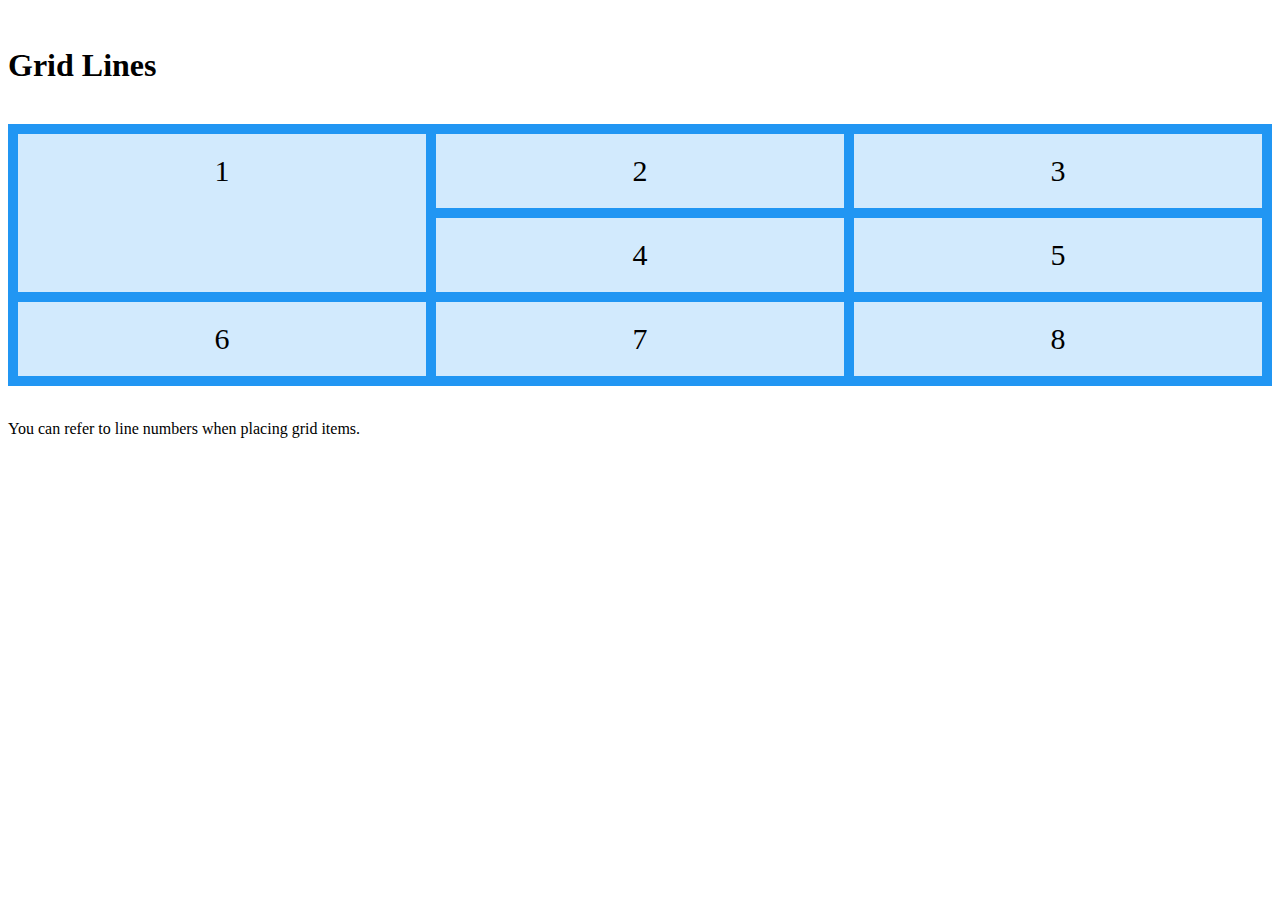
<file: layout/index.html>
<!DOCTYPE html>
<html lang="pt-br">
<head>
    <meta charset="UTF-8">
    <meta http-equiv="X-UA-Compatible" content="IE=edge">
    <meta name="viewport" content="width=device-width, initial-scale=1.0">
    <link rel="stylesheet" href="style.css">
    <title>Layout</title>
</head>
<body>
​
<h1>Grid Lines</h1>
​
<div class="grid-container">
  <div id="item1">1</div>
  <div id="item2">2</div>
  <div id="item3">3</div>  
  <div id="item4">4</div>
  <div id="item5">5</div>
  <div id="item6">6</div>
  <div id="item7">7</div>
  <div id="item8">8</div>  
</div>
​
<p>You can refer to line numbers when placing grid items.</p>
​
</body>
</html>
​
​
​
</file>
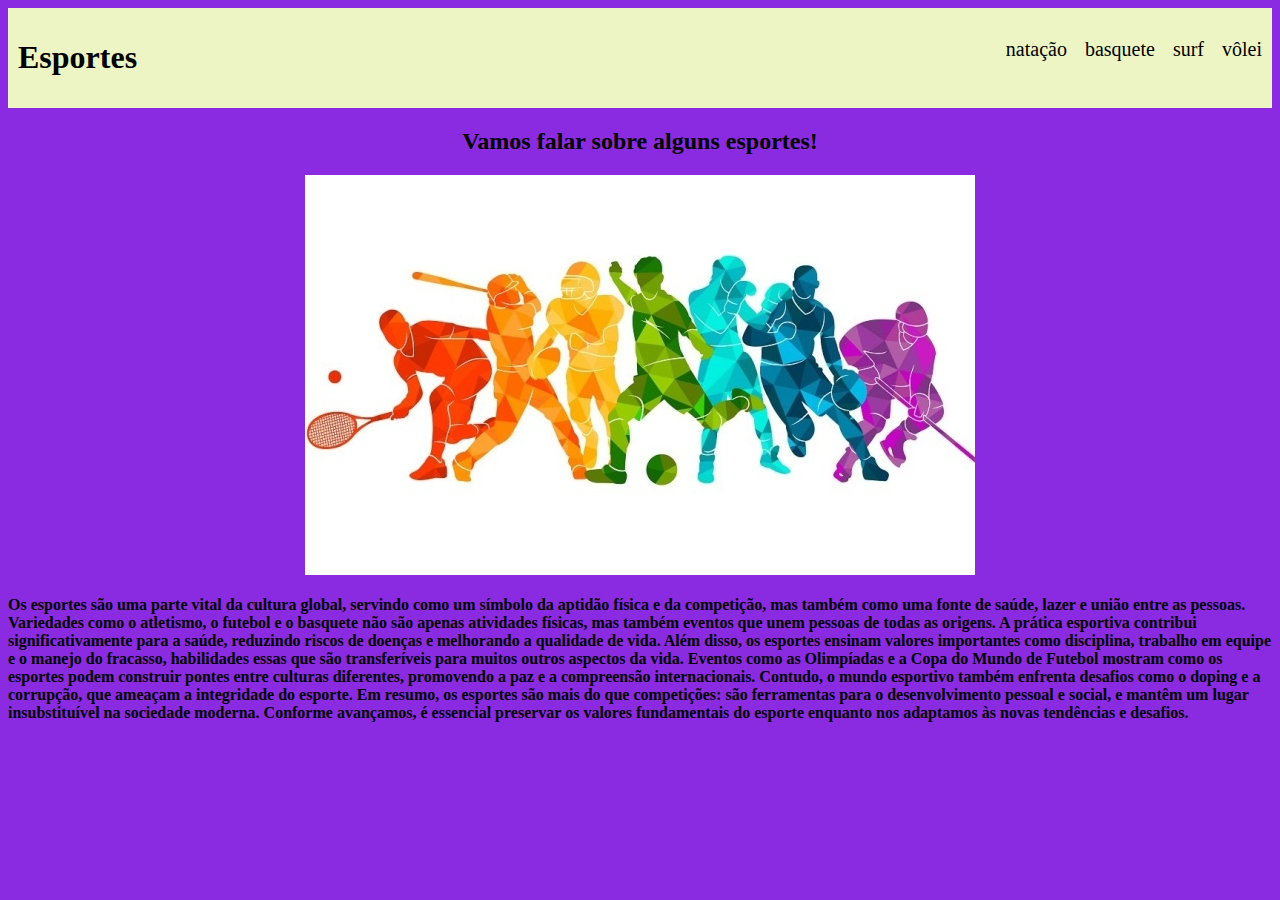
<file: trabalho-css/index.html>
<!DOCTYPE html>
<html lang="en">
<head>
    <meta charset="UTF-8">
    <meta http-equiv="X-UA-Compatible" content="IE=edge">
    <meta name="viewport" content="width=device-width, initial-scale=1.0">
    <link rel="stylesheet" href="style.css">
    <title>Esportes</title>
</head>
<body>
   
    <header>
        <h1> Esportes </h1>
        <nav>
            <ul>
                <li>
                    <a href="natacao.html" rel="natação" > natação</a>
                </li>
                <li>
                    <a href="basquete.html" rel="basquete" > basquete </a>
                </li>
                <li>
                    <a href="surf.html" rel="surf" > surf</a>
                </li>
                <li>
                    <a href="volei.html" rel="vôlei" > vôlei</a>
                </li>
            </ul>
        </nav>
    </header>
    <h2>Vamos falar sobre alguns esportes!</h2>
    <img src="esportes4.png">
    <h4>Os esportes são uma parte vital da cultura global, servindo como um símbolo da aptidão física e da competição, mas também como uma fonte de saúde, lazer e união entre as pessoas. Variedades como o atletismo, o futebol e o basquete não são apenas atividades físicas, mas também eventos que unem pessoas de todas as origens.

        A prática esportiva contribui significativamente para a saúde, reduzindo riscos de doenças e melhorando a qualidade de vida. Além disso, os esportes ensinam valores importantes como disciplina, trabalho em equipe e o manejo do fracasso, habilidades essas que são transferíveis para muitos outros aspectos da vida.
        
        Eventos como as Olimpíadas e a Copa do Mundo de Futebol mostram como os esportes podem construir pontes entre culturas diferentes, promovendo a paz e a compreensão internacionais. Contudo, o mundo esportivo também enfrenta desafios como o doping e a corrupção, que ameaçam a integridade do esporte.
        
        Em resumo, os esportes são mais do que competições: são ferramentas para o desenvolvimento pessoal e social, e mantêm um lugar insubstituível na sociedade moderna. Conforme avançamos, é essencial preservar os valores fundamentais do esporte enquanto nos adaptamos às novas tendências e desafios.</h4>
</body>
</html>
</file>
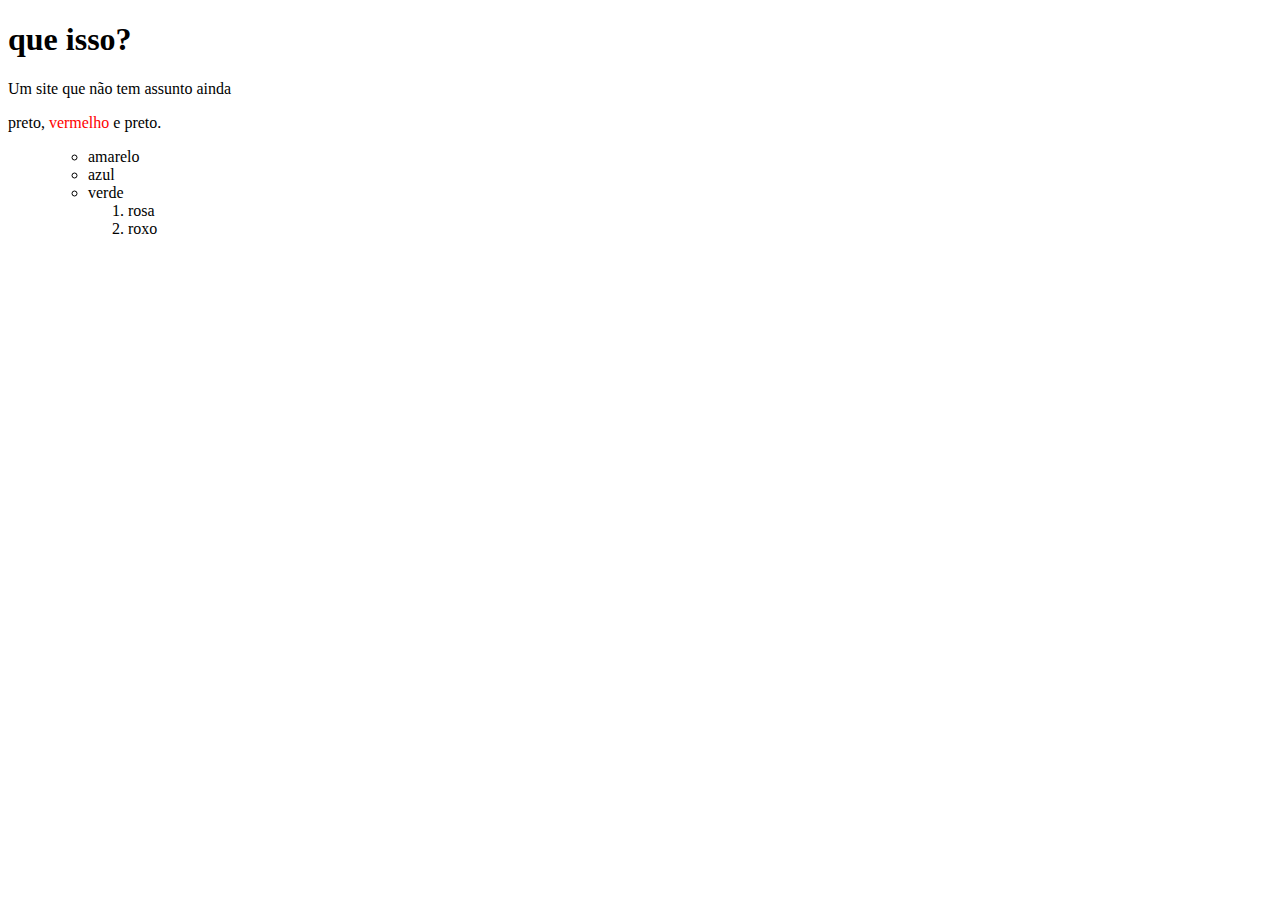
<file: hey.html>
<!DOCTYPE html>
<html lang="en">
<head>
    <meta charset="UTF-8">
    <meta http-equiv="X-UA-Compatible" content="IE=edge">
    <meta name="viewport" content="width=device-width, initial-scale=1.0">
    <title>que isso?</title>
</head>
<body>
    <header>
        <div class="q1">
            <h1>que isso?</h1>
        </div>
    </header>
<p> Um site que não tem assunto ainda</p>
<p>preto, <span style="color: red;"> vermelho</span> e  preto.</p>
<menu>
<ul>
    <li>amarelo</li>
    <li>azul</li>
    <li>verde
        <ol>
            <li>rosa</li>
            <li>roxo</li>   
        </ol>
        </li>
</ul>
</menu>

</body>
</html>
</file>
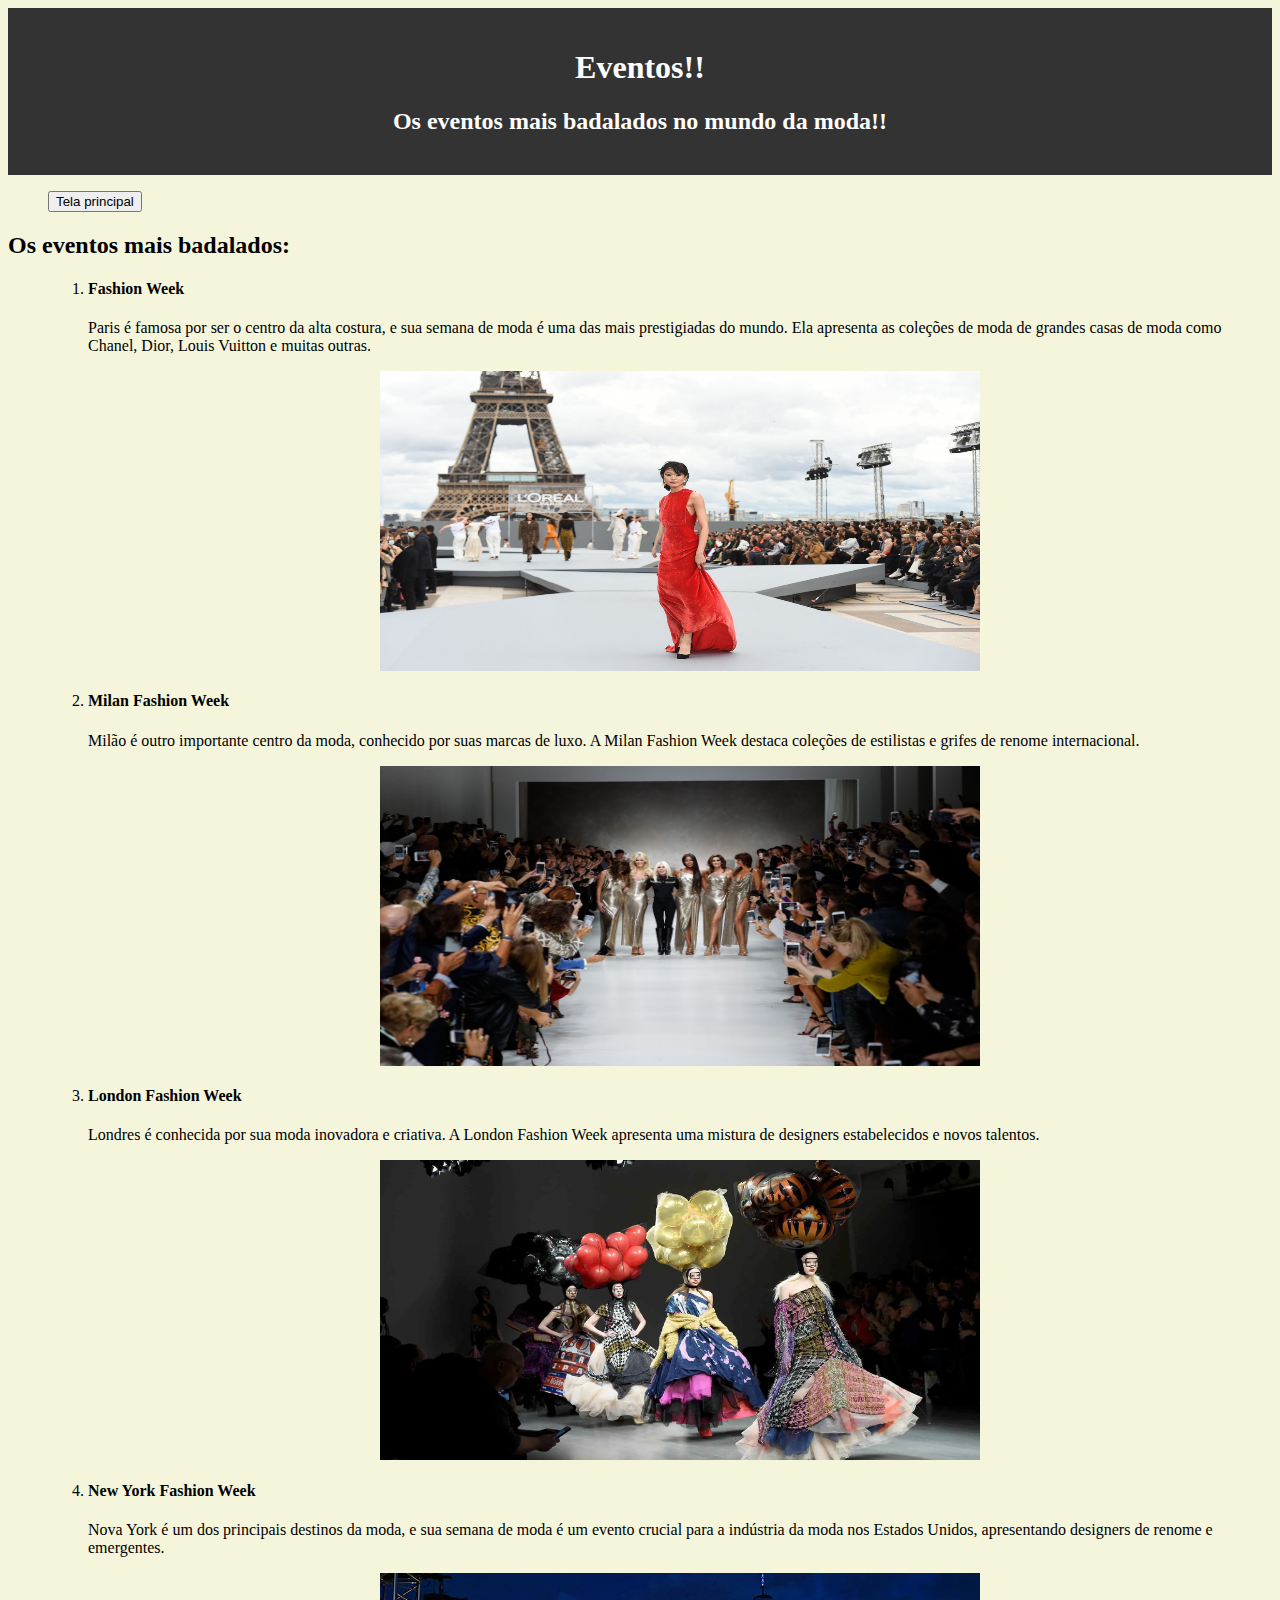
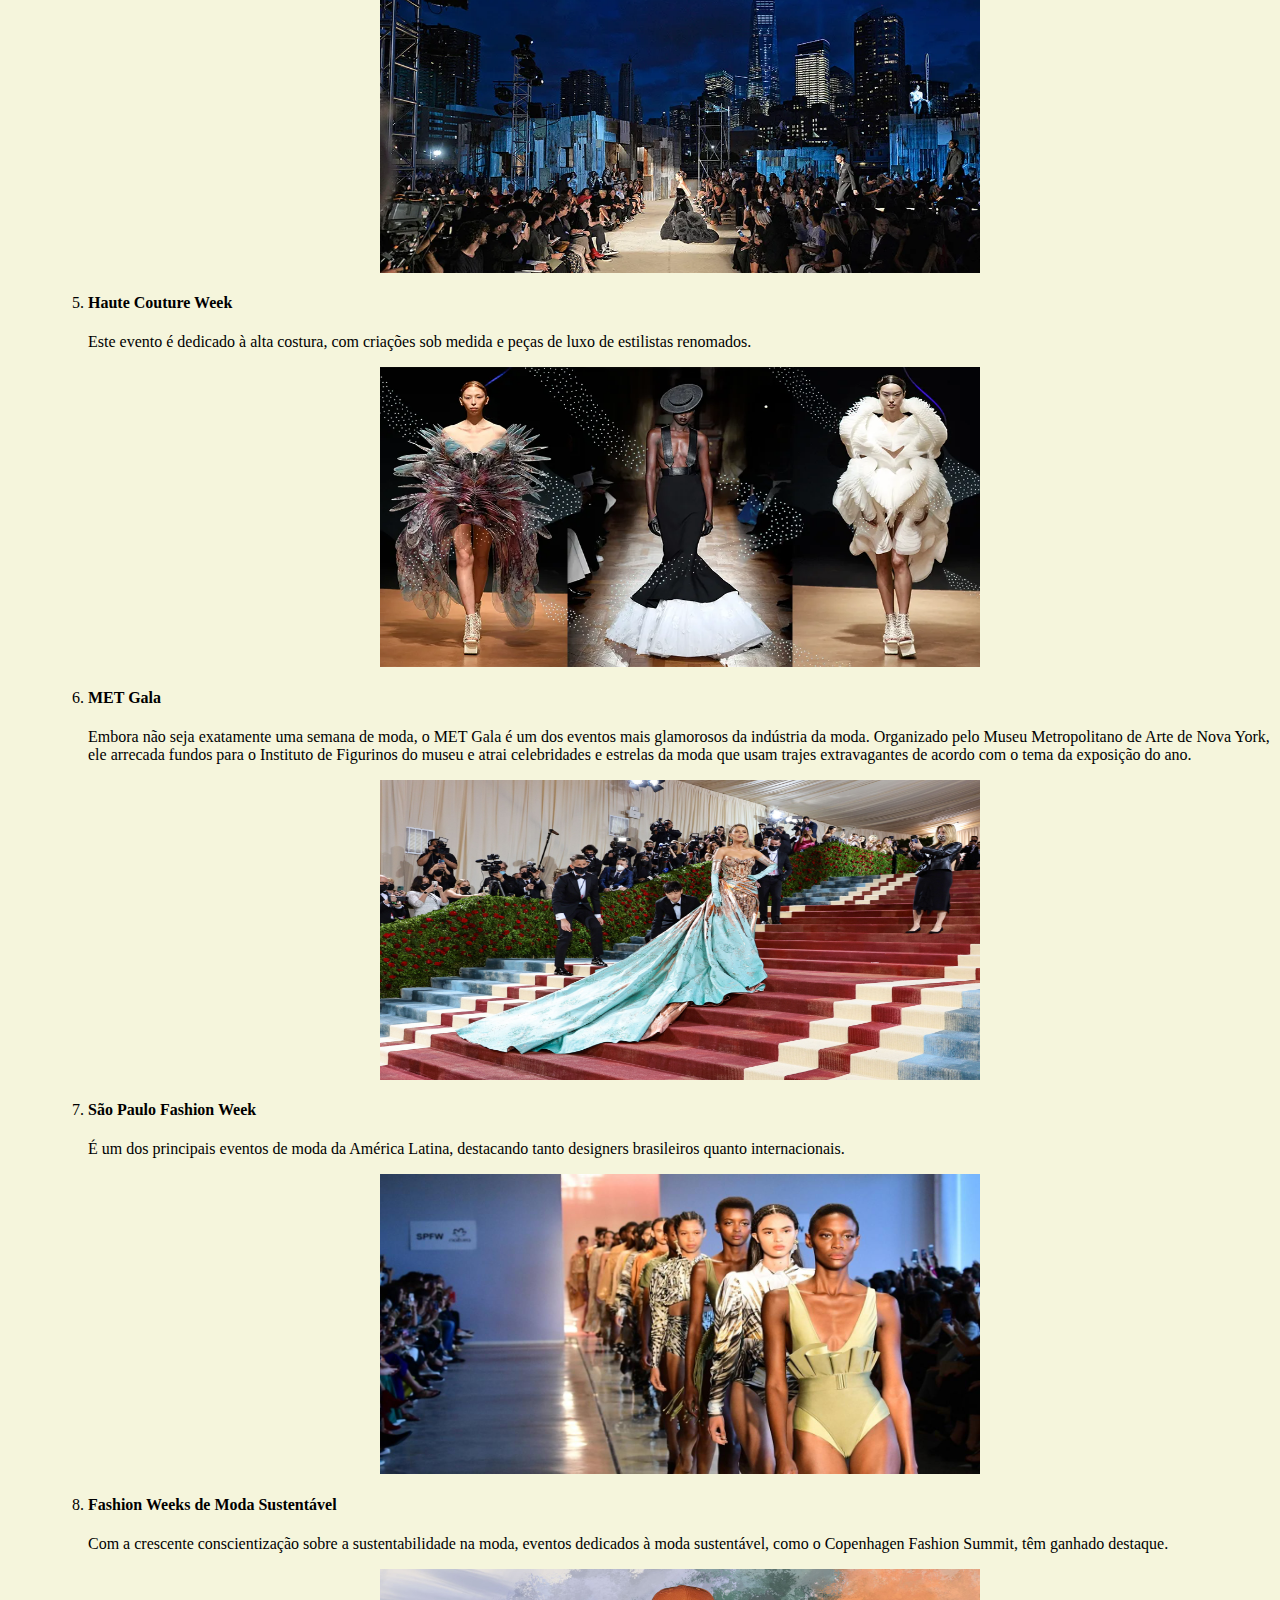
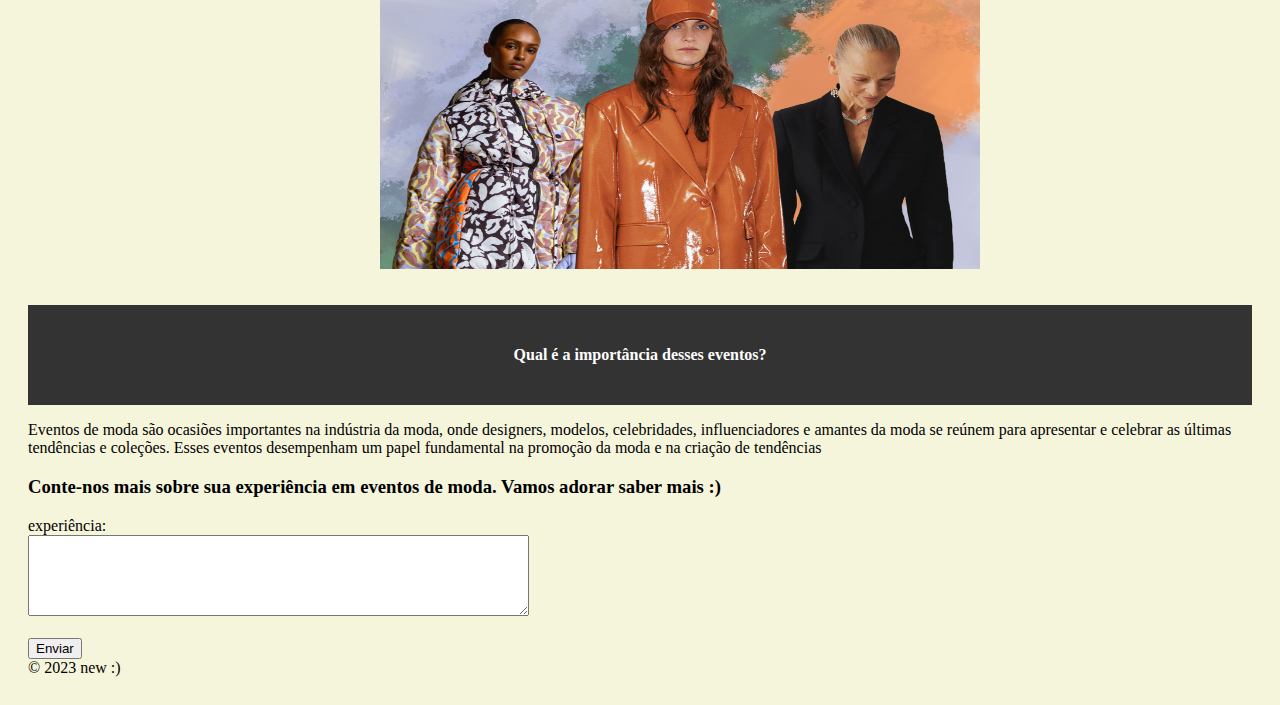
<file: site 1/eventos.html>
<!DOCTYPE html>
<html lang="pt-BR">
<head>
    <meta charset="UTF-8">
    <meta name="viewport" content="width=device-width, initial-scale=1.0">
    <link rel="stylesheet" href="style.css">
    <title> eventos!! </title>
</head>

<body>
    <header>
        <h1> Eventos!! </h1>
        <h2> Os eventos mais badalados no mundo da moda!! </h2>
    </header>
    </main>
    <menu>
        <button onclick="window.location.href='new.html'">Tela principal</button>  
    </menu> 
    <div>
        <h2> Os eventos mais badalados: </h2>
        <ul>
             <ol>
                    <li><h4> Fashion Week  </h4></li>
                    <p> Paris é famosa por ser o centro da alta costura,
                         e sua semana de moda é uma das mais prestigiadas do mundo. 
                         Ela apresenta as coleções de moda de grandes casas de moda como 
                         Chanel, Dior, Louis Vuitton e muitas outras.</p>
                         <img src="parisweek.jpg" alt="Descrição da imagem" style="display: block; margin: 0 auto;" width="600" height="300">

                    <li><h4> Milan Fashion Week </h4></li>
                    <P>  Milão é outro importante centro da moda, conhecido por suas marcas de luxo. 
                        A Milan Fashion Week destaca coleções de estilistas e grifes de renome internacional.</P>
                        <img src="milan.jpg" alt="Descrição da imagem" style="display: block; margin: 0 auto;" width="600" height="300">

                    <li><h4> London Fashion Week </h4></li>
                    <P>Londres é conhecida por sua moda inovadora e criativa. 
                        A London Fashion Week apresenta uma mistura de designers estabelecidos e novos talentos.</P>
                     <img src="london.jpg" alt="Descrição da imagem" style="display: block; margin: 0 auto;" width="600" height="300">

                    <li><h4> New York Fashion Week </h4></li>
                    <p>Nova York é um dos principais destinos da moda, e sua semana de moda é um evento crucial 
                        para a indústria da moda nos Estados Unidos, apresentando designers de renome e emergentes.</p>
                     <img src="nyweek.jpg" alt="Descrição da imagem" style="display: block; margin: 0 auto;" width="600" height="300">

                    <li><h4> Haute Couture Week </h4></li>
                    <p>Este evento é dedicado à alta costura, com criações sob medida e peças de luxo de estilistas renomados.</p>
                    <img src="phcfw.jpg" alt="Descrição da imagem" style="display: block; margin: 0 auto;" width="600" height="300">

                    <li><h4> MET Gala </h4></li>
                    <p>Embora não seja exatamente uma semana de moda, o MET Gala é um dos eventos mais glamorosos da indústria da moda. 
                        Organizado pelo Museu Metropolitano de Arte de Nova York, 
                        ele arrecada fundos para o Instituto de Figurinos do museu e atrai celebridades e estrelas da moda que usam trajes extravagantes de acordo com o tema da exposição do ano.</p>
                        <img src="metgala.jpg" alt="Descrição da imagem" style="display: block; margin: 0 auto;" width="600" height="300">

                    <li><h4> São Paulo Fashion Week </h4></li>
                    <p>É um dos principais eventos de moda da América Latina, destacando tanto designers brasileiros quanto internacionais.</p>
                    <img src="spfw.jpg" alt="Descrição da imagem" style="display: block; margin: 0 auto;" width="600" height="300">
            

                    <li><h4> Fashion Weeks de Moda Sustentável </h4> </li>
                    <p>Com a crescente conscientização sobre a sustentabilidade na moda, 
                        eventos dedicados à moda sustentável, como o Copenhagen Fashion Summit, têm ganhado destaque.</p>
                        <img src="copenhagenfweek.jpg" alt="Descrição da imagem" style="display: block; margin: 0 auto;" width="600" height="300">
            </ol>
        </ul>
    </div>
   
    <main>
        
    <header>
        <h4> Qual é a importância desses eventos? </h4>
    </header>
    <p>Eventos de moda são ocasiões importantes na indústria da moda, 
        onde designers, modelos, celebridades, influenciadores e amantes da moda se reúnem 
        para apresentar e celebrar as últimas tendências e coleções. 
        Esses eventos desempenham um papel fundamental na promoção da moda e na criação de tendências</p>
       
    <div>
        <h3> Conte-nos mais sobre sua experiência em eventos de moda. Vamos adorar saber mais :) </h3>
    
    <form>
        <label for="experiência">experiência:</label><br>
        <textarea id="exatamente" name="experiência" rows="5" cols="60"></textarea><br><br>
        <input type="submit" value="Enviar">
    </form>
    </div>
    </footer>
    &copy; 2023 new :)
    </footer>
</body>
</html>
</file>
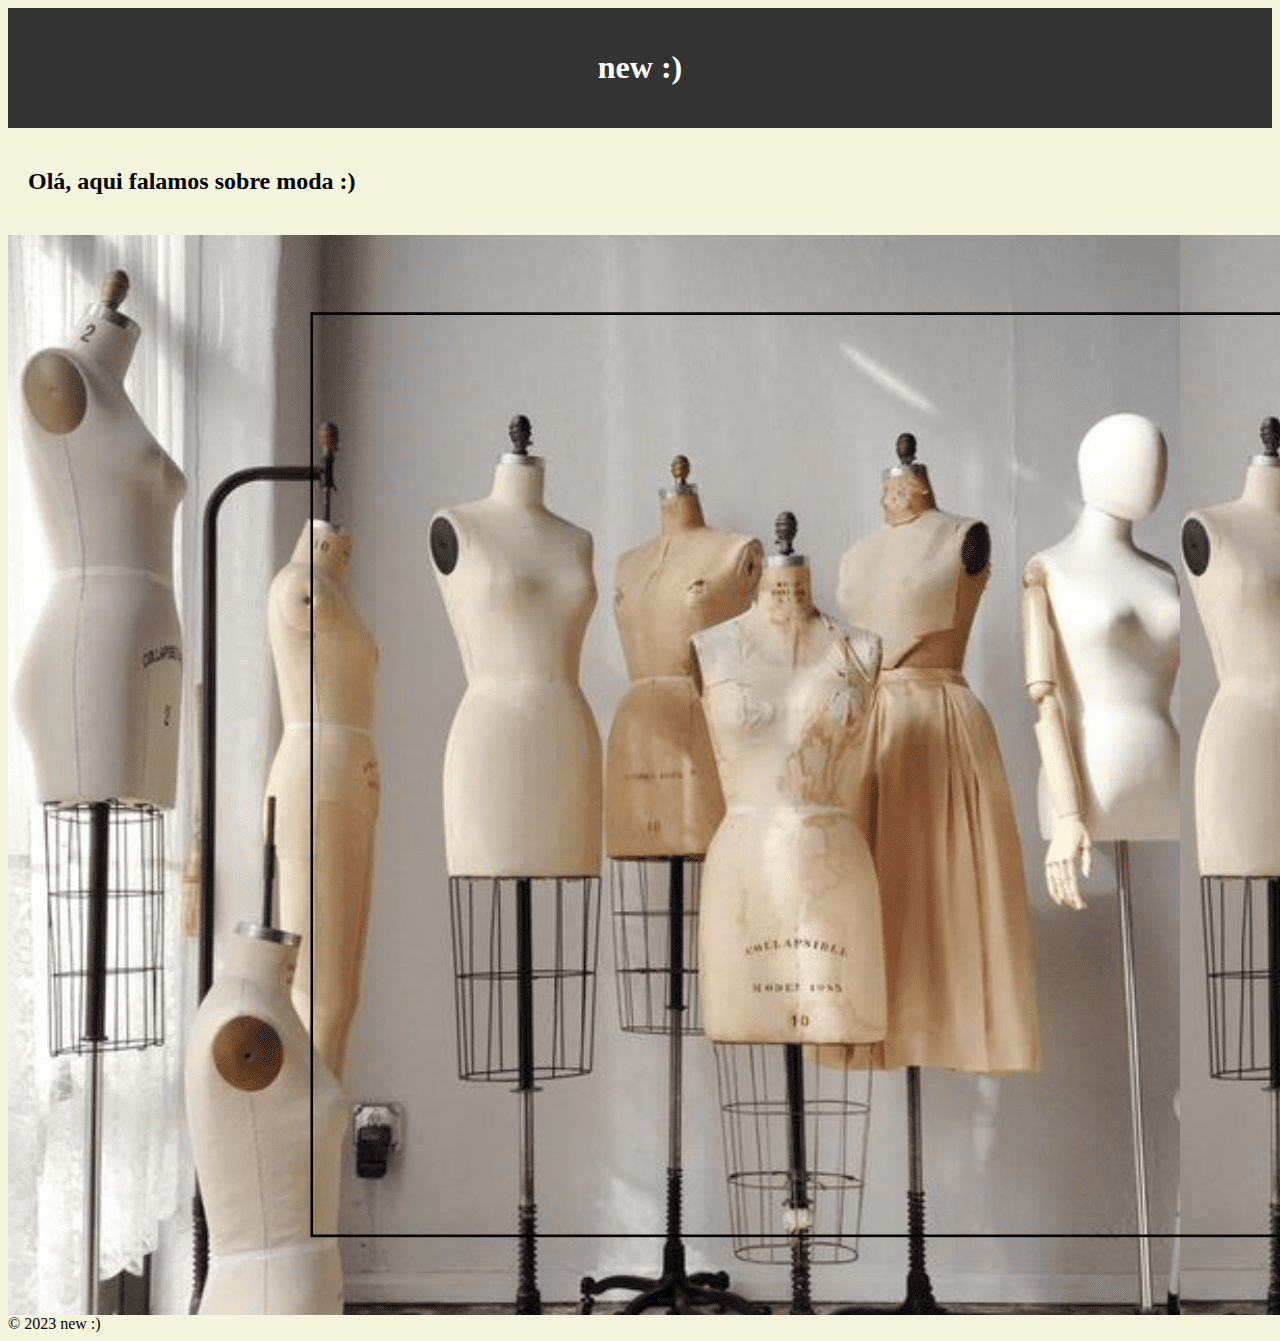
<file: site 1/hey.html>
<!DOCTYPE html>
<html lang="pt-BR">
<head>
    <meta charset="UTF-8">
    <meta name="viewport" content="width=device-width, initial-scale=1.0">
    <link rel="stylesheet" href="style.css">
    <title>new :) </title>
</head>
<body>
    <header>
        <h1>new :) </h1>
    </header>

    <main>
        <h2>Olá, aqui falamos sobre moda :) </h2>
        <p></p>
    </main>
    <img src="moda2.jpg.png" alt="Descrição da imagem" style="display: block; margin: 0 auto;">
    
        &copy; 2023 new :)
    </footer>
</body>
</html>
</file>
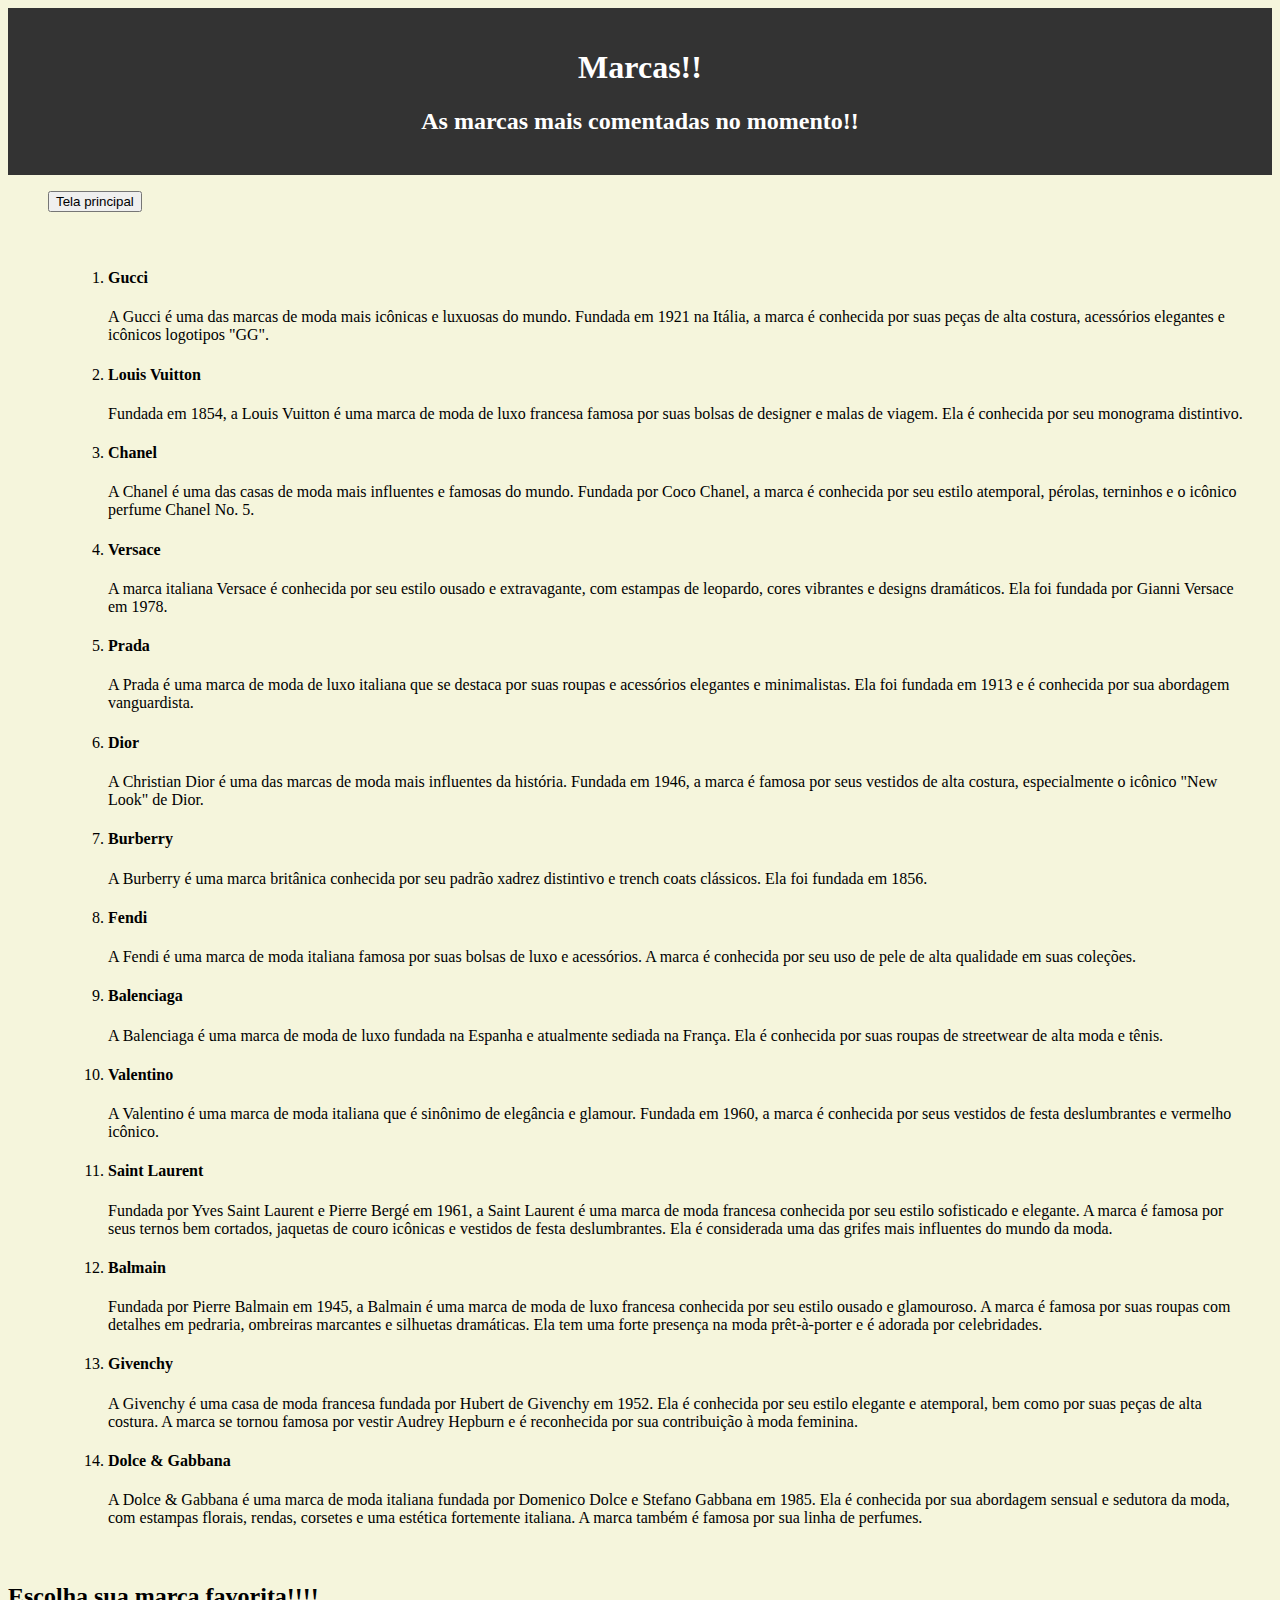
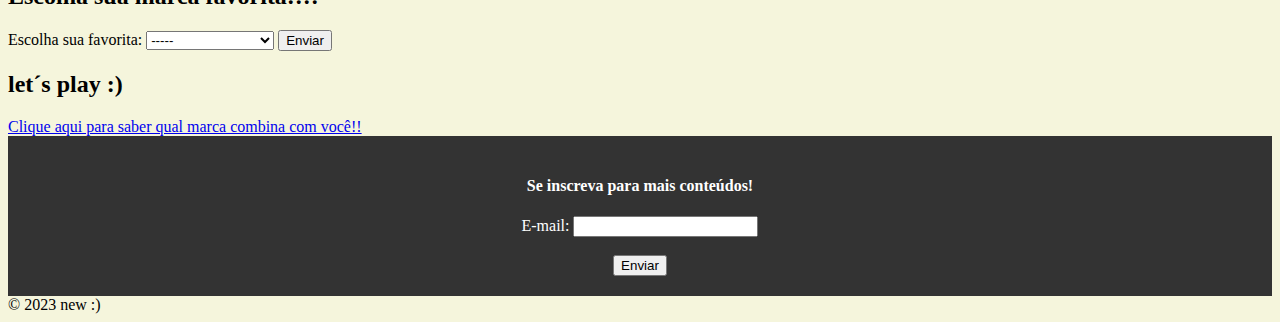
<file: site 1/marcas.html>
<!DOCTYPE html>
<html lang="pt-BR">
<head>
    <meta charset="UTF-8">
    <meta name="viewport" content="width=device-width, initial-scale=1.0">
    <link rel="stylesheet" href="style.css">
    <title>Marcas </title>
</head>

<body>
    <header>
        <h1>Marcas!! </h1>
        <h2> As marcas mais comentadas no momento!! </h2>
    </header>
    <menu>
        <button onclick="window.location.href='new.html'">Tela principal</button>
    </menu>   
    <main>
    <ul>
        <ol>
            <li><h4> Gucci </h4></li>
                <p> A Gucci é uma das marcas de moda mais icônicas e luxuosas do mundo. 
                    Fundada em 1921 na Itália, a marca é conhecida por suas peças de alta costura, 
                    acessórios elegantes e icônicos logotipos "GG".</p>
        
            <li><h4> Louis Vuitton </h4></li>
            <p>Fundada em 1854, a Louis Vuitton é uma marca de moda de luxo francesa
                 famosa por suas bolsas de designer e malas de viagem.
                 Ela é conhecida por seu monograma distintivo.</p>

            <li><h4> Chanel </h4></li>
            <p>A Chanel é uma das casas de moda mais influentes e famosas do mundo. 
                Fundada por Coco Chanel, a marca é conhecida por seu estilo atemporal, pérolas, terninhos 
                e o icônico perfume Chanel No. 5.</p>
            
            <li><h4> Versace </h4></li>
            <p> A marca italiana Versace é conhecida por seu estilo ousado e extravagante, 
                com estampas de leopardo, cores vibrantes e designs dramáticos. 
                Ela foi fundada por Gianni Versace em 1978.</p>
        
            <li><h4> Prada </h4></li>
            <p>A Prada é uma marca de moda de luxo italiana que se destaca por suas roupas e 
                acessórios elegantes e minimalistas. 
                Ela foi fundada em 1913 e é conhecida por sua abordagem vanguardista.</p>

            <li><h4> Dior </h4></li>
            <p>A Christian Dior é uma das marcas de moda mais influentes da história. 
                Fundada em 1946, a marca é famosa por seus vestidos de alta costura, 
                especialmente o icônico "New Look" de Dior.</p>
            
            <li><h4> Burberry </h4></li>
            <p>A Burberry é uma marca britânica conhecida por seu padrão xadrez distintivo e trench coats clássicos. 
                Ela foi fundada em 1856.</p>
    
            <li><h4> Fendi </h4></li>
            <p>A Fendi é uma marca de moda italiana famosa por suas bolsas de luxo e acessórios.
                     A marca é conhecida por seu uso de pele de alta qualidade em suas coleções.</p>

            <li><h4> Balenciaga </h4></li>
            <p>A Balenciaga é uma marca de moda de luxo fundada na Espanha e atualmente sediada na França. 
                    Ela é conhecida por suas roupas de streetwear de alta moda e tênis.</p>

            <li><h4> Valentino </h4></li>
            <p>A Valentino é uma marca de moda italiana que é sinônimo de elegância e glamour. 
                    Fundada em 1960, a marca é conhecida por seus vestidos de festa deslumbrantes e vermelho icônico.</p>
            
            <li><h4> Saint Laurent </h4></li>
            <p>Fundada por Yves Saint Laurent e Pierre Bergé em 1961,
                a Saint Laurent é uma marca de moda francesa conhecida por seu estilo sofisticado e elegante. 
                A marca é famosa por seus ternos bem cortados, jaquetas de couro icônicas e vestidos de festa deslumbrantes. 
                Ela é considerada uma das grifes mais influentes do mundo da moda.</p>

            <li><h4> Balmain </h4></li>
            <p>Fundada por Pierre Balmain em 1945, a Balmain é uma marca de moda de luxo francesa conhecida por seu estilo ousado e glamouroso. 
                A marca é famosa por suas roupas com detalhes em pedraria, ombreiras marcantes e silhuetas dramáticas. 
                Ela tem uma forte presença na moda prêt-à-porter e é adorada por celebridades.</p>

            <li><h4> Givenchy </h4></li>
            <p> A Givenchy é uma casa de moda francesa fundada por Hubert de Givenchy em 1952. 
                Ela é conhecida por seu estilo elegante e atemporal, bem como por suas peças de alta costura.
                A marca se tornou famosa por vestir Audrey Hepburn 
                e é reconhecida por sua contribuição à moda feminina.</p>

            <li><h4> Dolce & Gabbana </h4></li>
            <p> A Dolce & Gabbana é uma marca de moda italiana fundada por Domenico Dolce e Stefano Gabbana em 1985. 
                Ela é conhecida por sua abordagem sensual e sedutora da moda, 
                com estampas florais, rendas, corsetes e uma estética fortemente italiana. 
                A marca também é famosa por sua linha de perfumes.</p>

        </ol>
    </ul>
    </main>
    
    <h2> Escolha sua marca favorita!!!!</h2>
    <form>
        <label for="marcas">Escolha sua favorita:</label>
        <select id="marcas" name="marcas">
            <option value="-----">-----</option>
            <option value="gucci">Gucci</option>
            <option value="louis vuitton">Louis Vuitton</option>
            <option value="chanel">Chanel</option>
            <option value="versace">Versace</option>
            <option value="prada">Prada</option>
            <option value="dior">Dior</option>
            <option value="burberry">Burberry</option>
            <option value="fendi">Fendi</option>
            <option value="balenciaga">Balenciaga</option>
            <option value="valentino">Valentino </option>
            <option value="saint laurent">Saint Laurent</option>
            <option value="balmain">Balmain </option>
            <option value="givenchy">Givenchy</option>
            <option value="dolce & gabbana">Dolce & Gabbana</option>
            
            
        </select>
        <input type="submit" value="Enviar">
    </form>
 
   
    
 
    <h2> let´s play :) </h2>

    <a href="https://pt.quizur.com/quiz/qual-grife-mais-combina-com-voce-O92B">Clique aqui para saber qual marca combina com você!!</a>   
 
    
    <header>
    <h4> Se inscreva para mais conteúdos! </h4>
    
    <form action="marcas.html" method="post">
        <label for="email">E-mail:</label>
        <input type="email" id="email" name="email"><br><br>

        <input type="submit" value="Enviar">
    </form>

    </header>
    </footer>
    &copy; 2023 new :)
    </footer>
</body>
</html>
</file>
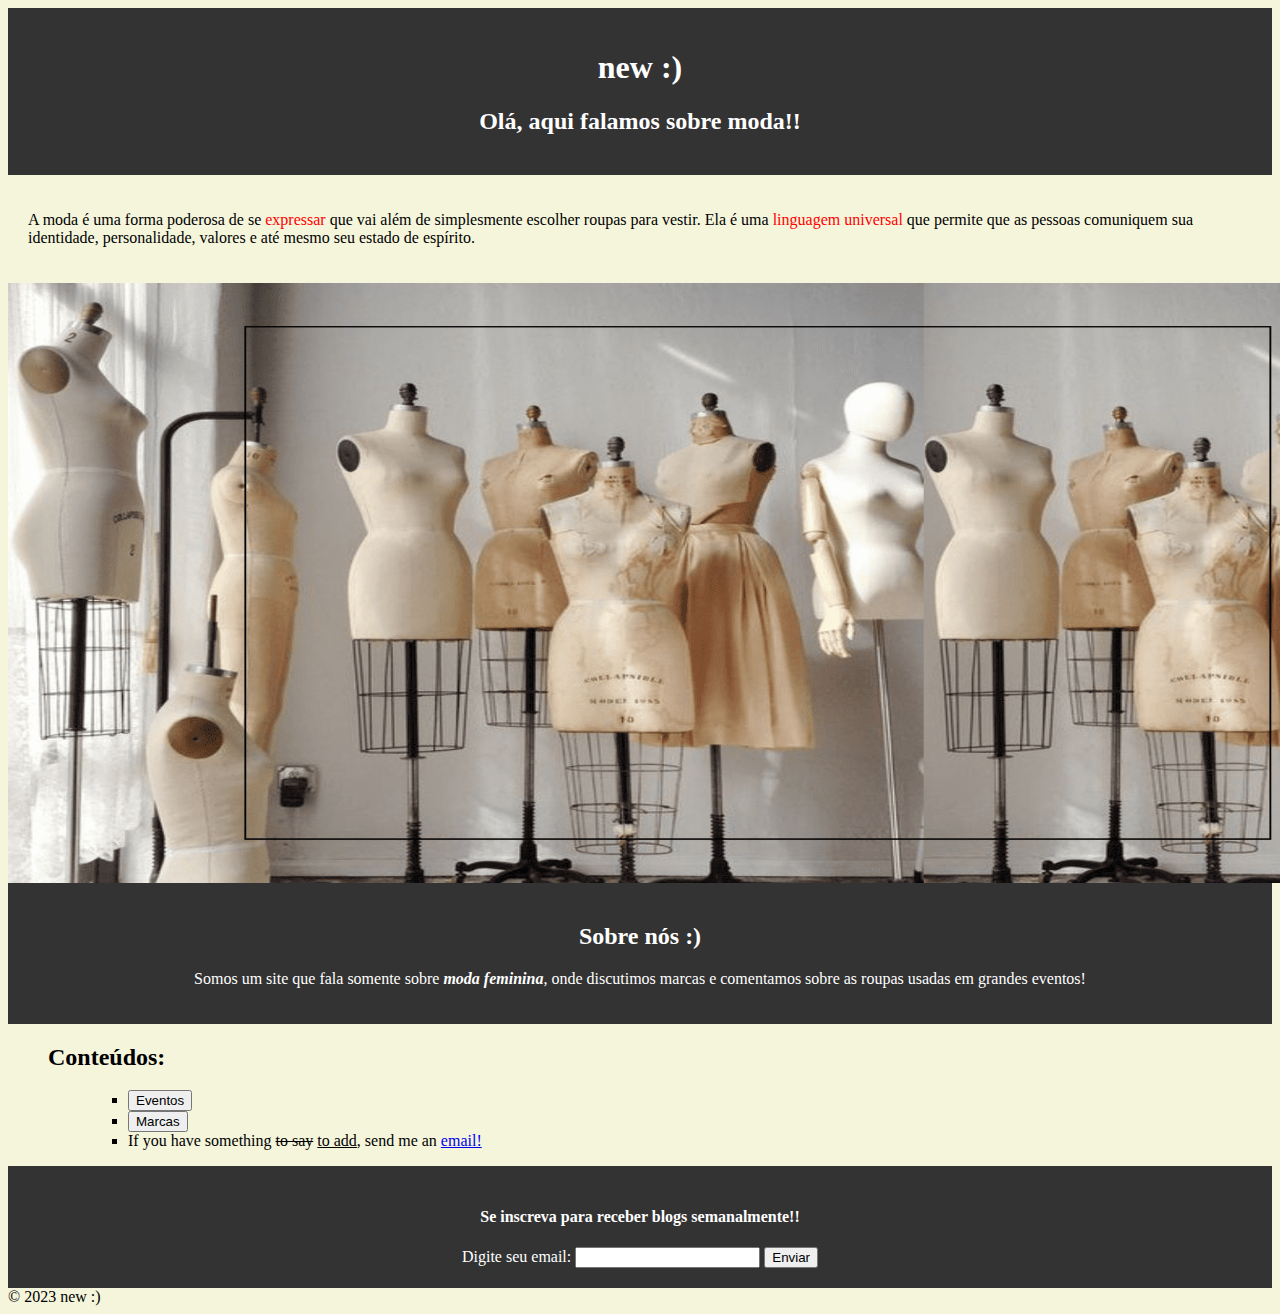
<file: site 1/new.html>
<!DOCTYPE html>
<html lang="pt-BR">
<head>
    <meta charset="UTF-8">
    <meta name="viewport" content="width=device-width, initial-scale=1.0">
    <link rel="stylesheet" href="style.css">
    <title>new :) </title>
</head>

<body>
    <header>
        <h1>new :) </h1>
        <h2>Olá, aqui falamos sobre moda!! </h2>
    </header>

    <main>
    <p> A moda é uma forma poderosa de se  <span style="color: red;"> expressar</span> 
            que vai além de simplesmente escolher roupas para vestir. 
            Ela é uma <span style="color: red;"> linguagem universal </span> 
            que permite que as pessoas comuniquem sua identidade, personalidade, 
            valores e até mesmo seu estado de espírito.  </p>
    </main>
    <img src="moda2.jpg.png" alt="Descrição da imagem" style="display: block; margin: 0 auto;" width="1500" height="600"> 
    

   
    <header>
        <div informations>
            <h2> Sobre nós :) </h2>
            <p>Somos um site que fala somente sobre <strong><em>moda feminina</em></strong>,
                 onde discutimos marcas e comentamos sobre as roupas usadas em grandes eventos!</p>
        </div>
    </header>
    <menu>
        <h2>Conteúdos:</h2>
        <ul>
            <ul>
                <li><button onclick="window.location.href='eventos.html'">Eventos</button></li>
                <li><button onclick="window.location.href= 'marcas.html'">Marcas</button></li>
                <li> If you have something <del>to say</del> <ins>to add</ins>, send me an <a href="mailto:emillylafernandes@gmail.com"> email!</a> </li>
        </ul>
        
        
    </menu>
    <header>
        <h4> Se inscreva para receber blogs semanalmente!!</h4>
        <form>
              <label for="email"> Digite seu email: </label>
              <input type="email" name="email" id="email" required />
              <input type="submit" value="Enviar" />
          </form>
    </header>
    
    </footer>
    &copy; 2023 new :)
    </footer>
</body>
</html>
</file>
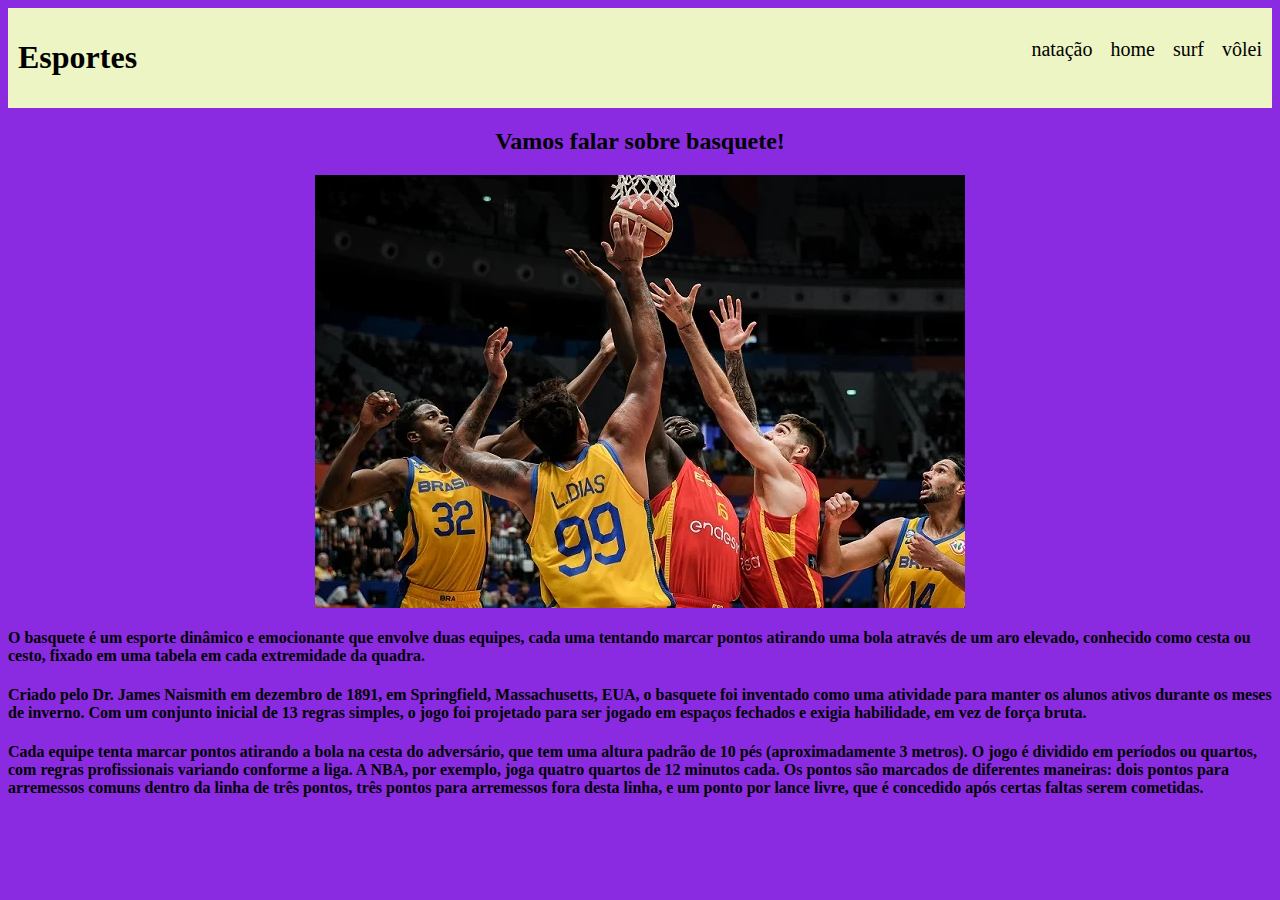
<file: trabalho-css/basquete.html>
<!DOCTYPE html>
<html lang="en">
<head>
    <meta charset="UTF-8">
    <meta http-equiv="X-UA-Compatible" content="IE=edge">
    <meta name="viewport" content="width=device-width, initial-scale=1.0">
    <link rel="stylesheet" href="style.css">
    <title>basquete</title>
</head>
<body>
    <header>
        <h1> Esportes </h1>
        <nav>
            <ul>
                <li>
                    <a href="natacao.html" rel="natação" > natação</a>
                </li>
                <li>
                    <a href="index.html" rel="home"> home </a>
                </li>
                <li>
                    <a href="surf.html" rel="surf" > surf</a>
                </li>
                <li>
                    <a href="volei.html" rel="vôlei" > vôlei</a>
                </li>
            </ul>
        </nav>
    </header>
    <h2>Vamos falar sobre basquete!</h2>
    <img src="basquete.png">
    <h4>O basquete é um esporte dinâmico e emocionante que envolve duas equipes, cada uma tentando marcar pontos atirando uma bola através de um aro elevado, conhecido como cesta ou cesto, fixado em uma tabela em cada extremidade da quadra.</h4>
    <h4>Criado pelo Dr. James Naismith em dezembro de 1891, em Springfield, Massachusetts, EUA, o basquete foi inventado como uma atividade para manter os alunos ativos durante os meses de inverno. Com um conjunto inicial de 13 regras simples, o jogo foi projetado para ser jogado em espaços fechados e exigia habilidade, em vez de força bruta.</h4>
    <h4>Cada equipe tenta marcar pontos atirando a bola na cesta do adversário, que tem uma altura padrão de 10 pés (aproximadamente 3 metros). O jogo é dividido em períodos ou quartos, com regras profissionais variando conforme a liga. A NBA, por exemplo, joga quatro quartos de 12 minutos cada.

        Os pontos são marcados de diferentes maneiras: dois pontos para arremessos comuns dentro da linha de três pontos, três pontos para arremessos fora desta linha, e um ponto por lance livre, que é concedido após certas faltas serem cometidas.</h4>
</body>
</html>
</file>
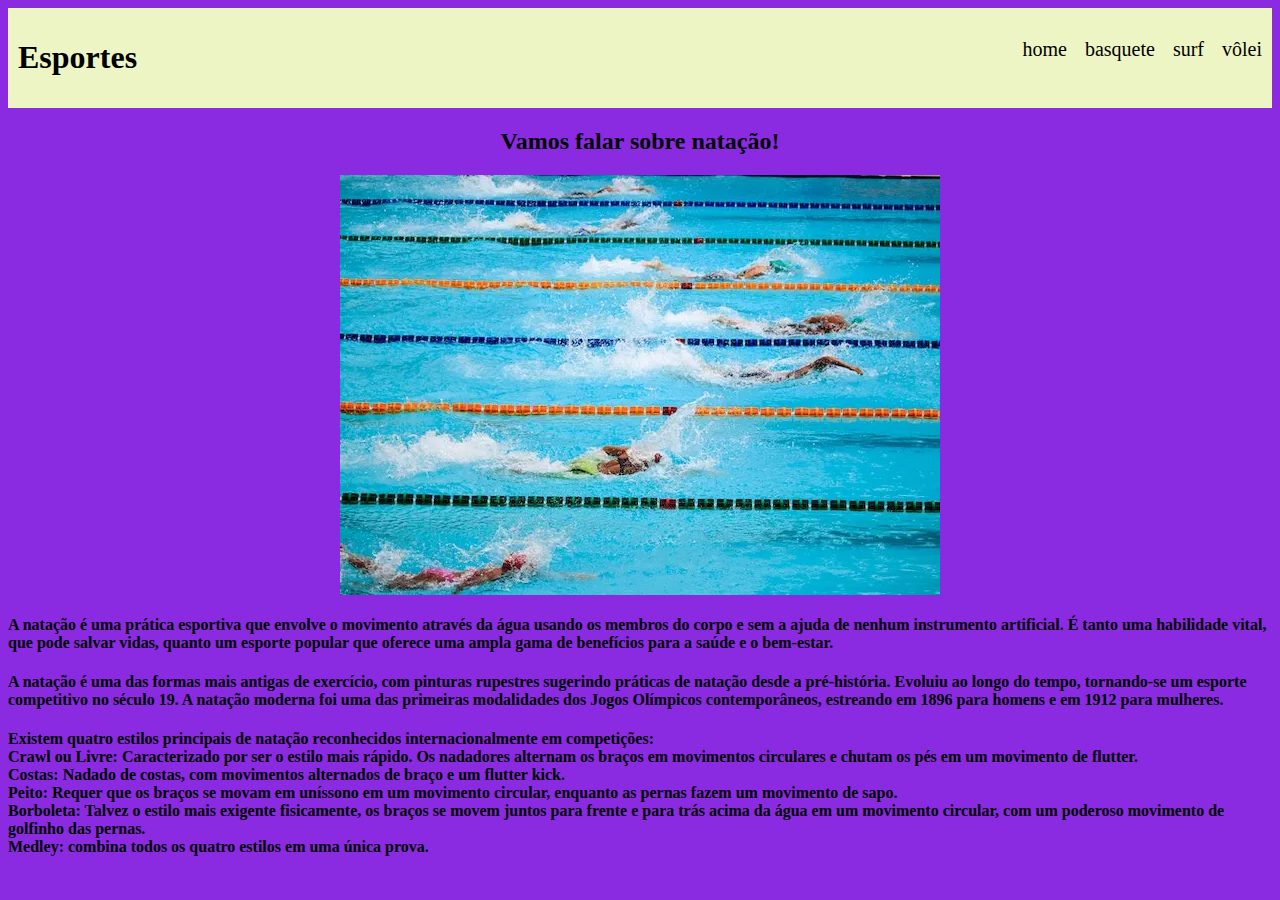
<file: trabalho-css/natacao.html>
<!DOCTYPE html>
<html lang="en">
<head>
    <meta charset="UTF-8">
    <meta http-equiv="X-UA-Compatible" content="IE=edge">
    <meta name="viewport" content="width=device-width, initial-scale=1.0">
    <link rel="stylesheet" href="style.css">
    <title>natacao</title>
</head>
<body>
    <header>
        <h1> Esportes </h1>
        <nav>
            <ul>
                <li>
                    <a href="index.html" rel="home" > home</a>
                </li>
                <li>
                    <a href="basquete.html" rel="basquete" > basquete </a>
                </li>
                <li>
                    <a href="surf.html" rel="surf" > surf</a>
                </li>
                <li>
                    <a href="volei.html" rel="vôlei" > vôlei</a>
                </li>
            </ul>
        </nav>
    </header>
    <h2>Vamos falar sobre natação!</h2>
    <img src="natacao.png">
    <h4>A natação é uma prática esportiva que envolve o movimento através da água usando os membros do corpo e sem a ajuda de nenhum instrumento artificial. É tanto uma habilidade vital, que pode salvar vidas, quanto um esporte popular que oferece uma ampla gama de benefícios para a saúde e o bem-estar.    </h4>
    <h4>A natação é uma das formas mais antigas de exercício, com pinturas rupestres sugerindo práticas de natação desde a pré-história. Evoluiu ao longo do tempo, tornando-se um esporte competitivo no século 19. A natação moderna foi uma das primeiras modalidades dos Jogos Olímpicos contemporâneos, estreando em 1896 para homens e em 1912 para mulheres.</h4>
    <h4>Existem quatro estilos principais de natação reconhecidos internacionalmente em competições:

        <li>Crawl ou Livre: Caracterizado por ser o estilo mais rápido. Os nadadores alternam os braços em movimentos circulares e chutam os pés em um movimento de flutter.</li>
        
        <li>Costas: Nadado de costas, com movimentos alternados de braço e um flutter kick.</li>
        
        <li>Peito: Requer que os braços se movam em uníssono em um movimento circular, enquanto as pernas fazem um movimento de sapo.</li>
        
        <li>Borboleta: Talvez o estilo mais exigente fisicamente, os braços se movem juntos para frente e para trás acima da água em um movimento circular, com um poderoso movimento de golfinho das pernas.</li>
        
        <li>Medley: combina todos os quatro estilos em uma única prova.</li>
    </h4>
</body>
</html>
</file>
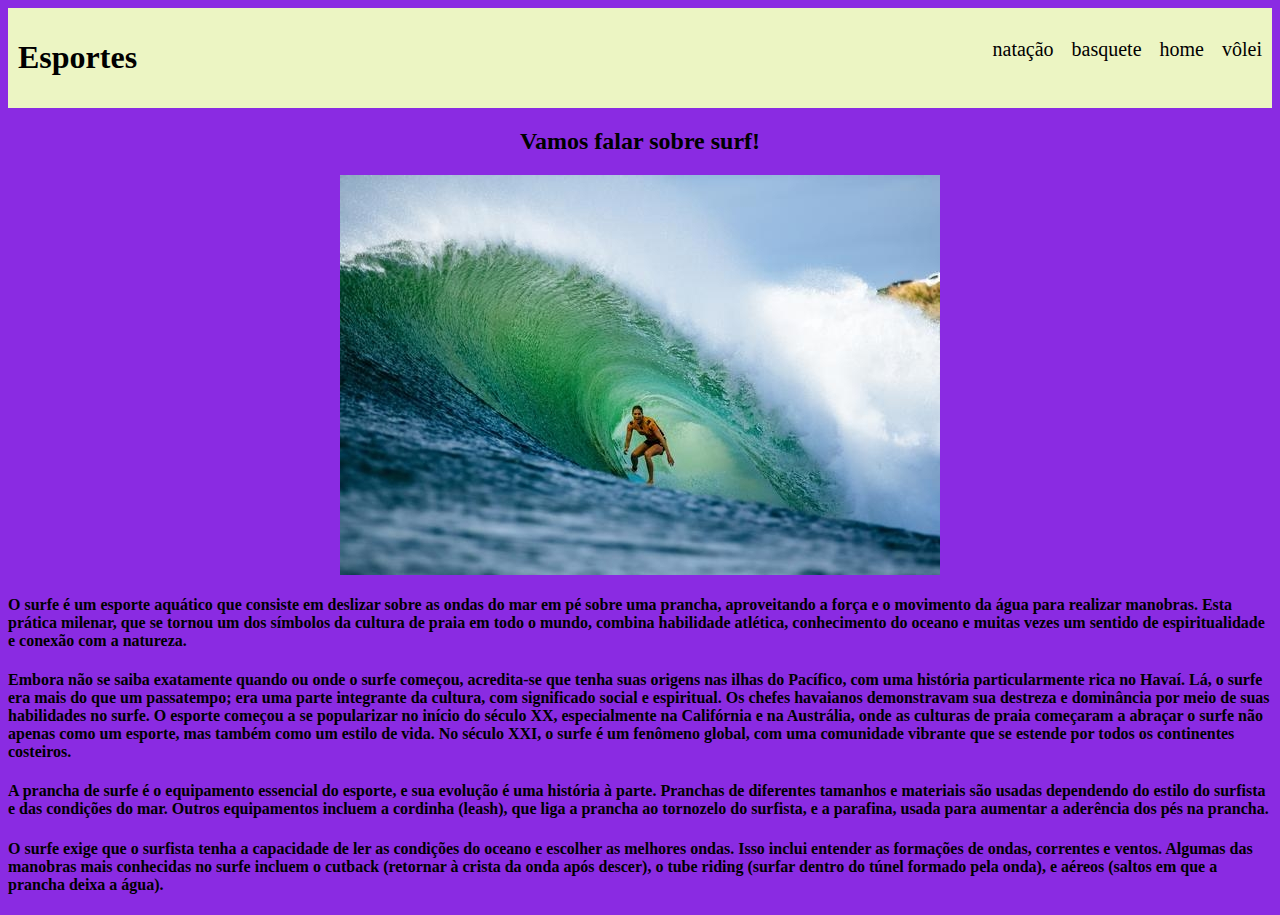
<file: trabalho-css/surf.html>
<!DOCTYPE html>
<html lang="en">
<head>
    <meta charset="UTF-8">
    <meta http-equiv="X-UA-Compatible" content="IE=edge">
    <meta name="viewport" content="width=device-width, initial-scale=1.0">
    <link rel="stylesheet" href="style.css">
    <title>surf</title>
</head>
<body>
    <header>
        <h1> Esportes </h1>
        <nav>
            <ul>
                <li>
                    <a href="natacao.html" rel="natação" > natação</a>
                </li>
                <li>
                    <a href="basquete.html" rel="basquete" > basquete </a>
                </li>
                <li>
                    <a href="index.html" rel="home" > home</a>
                </li>
                <li>
                    <a href="volei.html" rel="vôlei" > vôlei</a>
                </li>
            </ul>
        </nav>
    </header>
    <h2>Vamos falar sobre surf!</h2>
    <img src="surf2.png">
    <h4>O surfe é um esporte aquático que consiste em deslizar sobre as ondas do mar em pé sobre uma prancha, aproveitando a força e o movimento da água para realizar manobras. Esta prática milenar, que se tornou um dos símbolos da cultura de praia em todo o mundo, combina habilidade atlética, conhecimento do oceano e muitas vezes um sentido de espiritualidade e conexão com a natureza.</h4>
    <h4>Embora não se saiba exatamente quando ou onde o surfe começou, acredita-se que tenha suas origens nas ilhas do Pacífico, com uma história particularmente rica no Havaí. Lá, o surfe era mais do que um passatempo; era uma parte integrante da cultura, com significado social e espiritual. Os chefes havaianos demonstravam sua destreza e dominância por meio de suas habilidades no surfe. O esporte começou a se popularizar no início do século XX, especialmente na Califórnia e na Austrália, onde as culturas de praia começaram a abraçar o surfe não apenas como um esporte, mas também como um estilo de vida. No século XXI, o surfe é um fenômeno global, com uma comunidade vibrante que se estende por todos os continentes costeiros.</h4>
    <h4>A prancha de surfe é o equipamento essencial do esporte, e sua evolução é uma história à parte. Pranchas de diferentes tamanhos e materiais são usadas dependendo do estilo do surfista e das condições do mar. Outros equipamentos incluem a cordinha (leash), que liga a prancha ao tornozelo do surfista, e a parafina, usada para aumentar a aderência dos pés na prancha.</h4>
    <h4>O surfe exige que o surfista tenha a capacidade de ler as condições do oceano e escolher as melhores ondas. Isso inclui entender as formações de ondas, correntes e ventos. Algumas das manobras mais conhecidas no surfe incluem o cutback (retornar à crista da onda após descer), o tube riding (surfar dentro do túnel formado pela onda), e aéreos (saltos em que a prancha deixa a água).</h4>
</body>
</html>
</file>
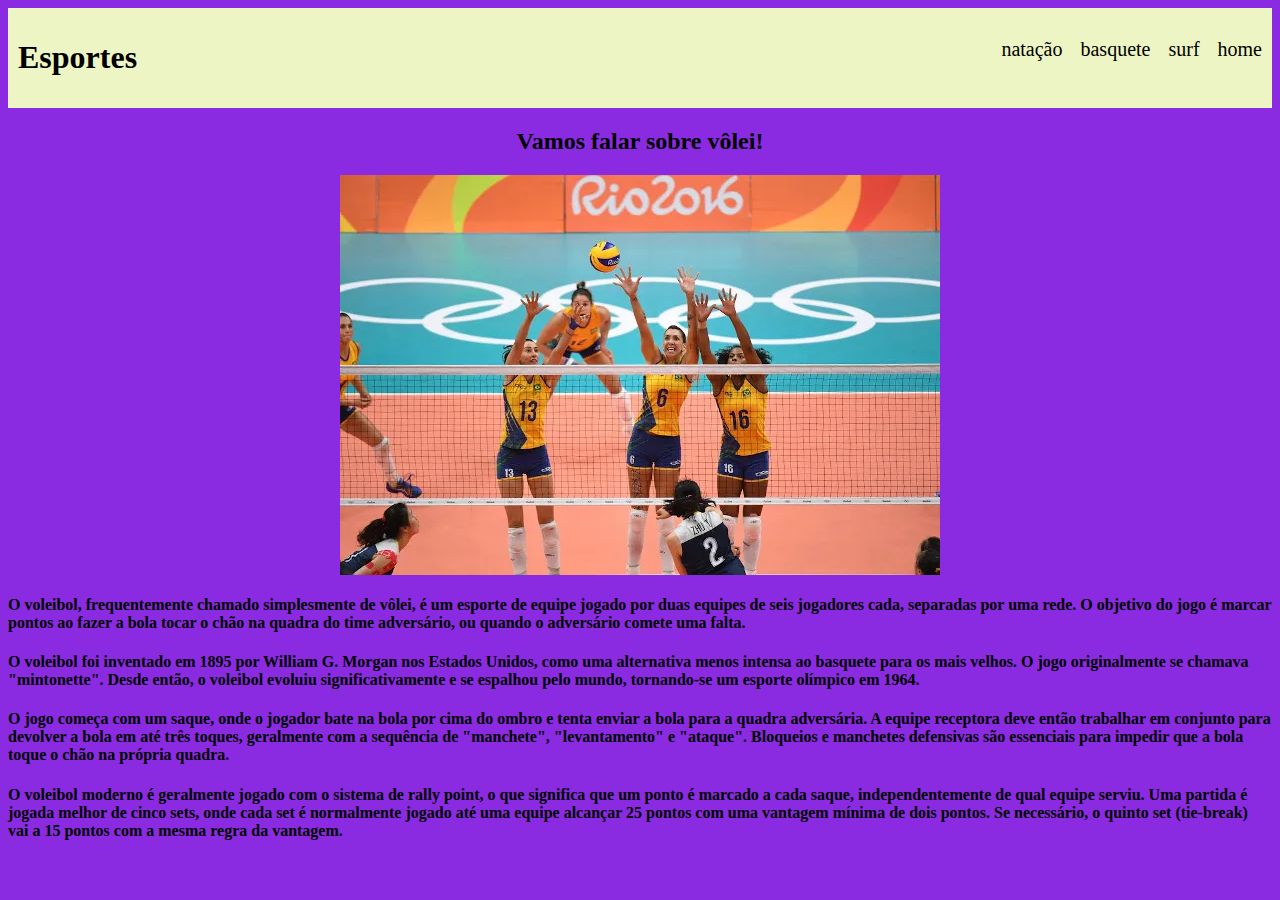
<file: trabalho-css/volei.html>
<!DOCTYPE html>
<html lang="en">
<head>
    <meta charset="UTF-8">
    <meta http-equiv="X-UA-Compatible" content="IE=edge">
    <meta name="viewport" content="width=device-width, initial-scale=1.0">
    <link rel="stylesheet" href="style.css">
    <title>vôlei</title>
</head>
<body>
    <header>
        <h1> Esportes </h1>
        <nav>
            <ul>
                <li>
                    <a href="natacao.html" rel="natação" > natação</a>
                </li>
                <li>
                    <a href="basquete.html" rel="basquete" > basquete </a>
                </li>
                <li>
                    <a href="surf.html" rel="surf" > surf</a>
                </li>
                <li>
                    <a href="index.html" rel="home" > home</a>
                </li>
            </ul>
        </nav>
    </header>
    <h2>Vamos falar sobre vôlei!</h2>
    <img src="volei2.png">
    <h4>O voleibol, frequentemente chamado simplesmente de vôlei, é um esporte de equipe jogado por duas equipes de seis jogadores cada, separadas por uma rede. O objetivo do jogo é marcar pontos ao fazer a bola tocar o chão na quadra do time adversário, ou quando o adversário comete uma falta.</h4>
    <h4>O voleibol foi inventado em 1895 por William G. Morgan nos Estados Unidos, como uma alternativa menos intensa ao basquete para os mais velhos. O jogo originalmente se chamava "mintonette". Desde então, o voleibol evoluiu significativamente e se espalhou pelo mundo, tornando-se um esporte olímpico em 1964.</h4>
    <h4>O jogo começa com um saque, onde o jogador bate na bola por cima do ombro e tenta enviar a bola para a quadra adversária. A equipe receptora deve então trabalhar em conjunto para devolver a bola em até três toques, geralmente com a sequência de "manchete", "levantamento" e "ataque". Bloqueios e manchetes defensivas são essenciais para impedir que a bola toque o chão na própria quadra.</h4>
    <h4>O voleibol moderno é geralmente jogado com o sistema de rally point, o que significa que um ponto é marcado a cada saque, independentemente de qual equipe serviu. Uma partida é jogada melhor de cinco sets, onde cada set é normalmente jogado até uma equipe alcançar 25 pontos com uma vantagem mínima de dois pontos. Se necessário, o quinto set (tie-break) vai a 15 pontos com a mesma regra da vantagem.</h4>
</body>
</html>
</file>
<file: layout/style.css>
.grid-container {
    display: grid;
    grid-template-columns: auto;
    gap: 10px;
    background-color: #2196F3;
    padding: 10px;
  }
 
 .grid-container > div {
    background-color: rgba(255, 255, 255, 0.8);
    text-align: center;
    padding: 20px 0;
    font-size: 30px;
  }
 
  #item1 {
   /* grid-column-start: 1;
    grid-column-end: 3;*/
    grid-row:1/3;
  }

  @media screen and (min-width: 400px){
    .grid-container{
        grid-template-columns: auto auto auto;
  }

}
</file>
<file: trabalho-css/style.css>
@charset "UTF-8";

@import url(https://fonts.google.com/specimen/Open+Sans);

body {
    background-color: blueviolet;
}
h1 {
    text-align: center;
    font-family: 'Times New Roman', Times, serif;
}
h2{
    text-align: center;
}

img{
     display: block;
     margin-left: auto;
     margin-right: auto;
     height: 400;
     width: 350;
}
header{
    background-color: rgb(236, 245, 195);
    display: flex;
    justify-content: space-between;
    padding: 10px 10px;
    list-style: none;
}
nav > ul {
    display: flex;
    list-style: none;
    font-size: 20px;
    gap: 18px;
}
a{
    text-decoration: white;
    color: black;
}
</file>
<file: site 1/style.css>
body {
    background-color: beige;
}

/* Estilo para o cabeçalho */
header {
    background-color: #333;
    color: white;
    padding: 20px;
    text-align: center;
}

/* Estilo para o conteúdo */
main {
    padding: 20px;
}

/* Estilo para o rodapé */
footer {
    background-color: #333;
    color: white;
    text-align: center;
    padding: 10px;
}
</file>
